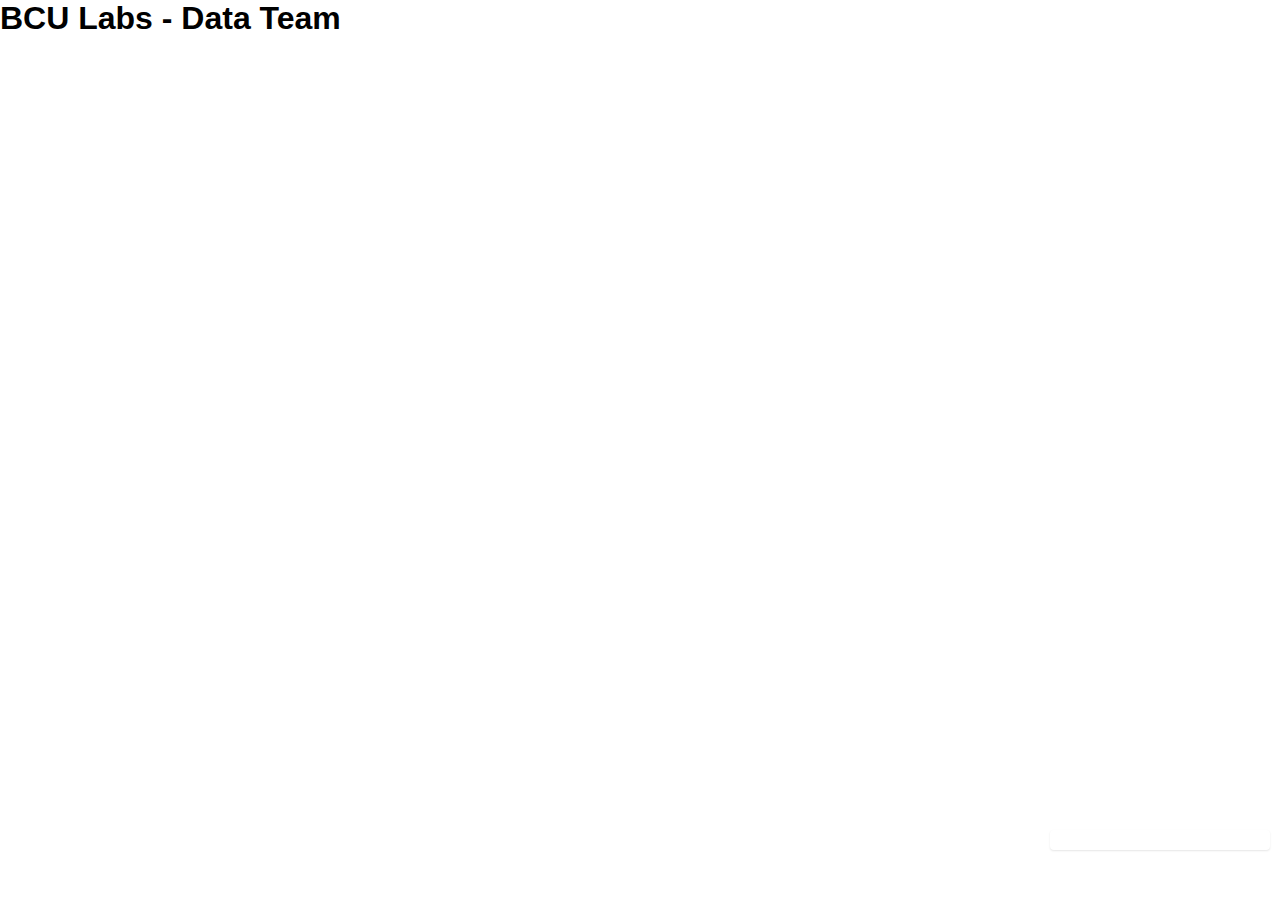
<file: index.html>
<html lang="en">
<head>
    <meta charset="utf-8">
    <title>BCU Labs / STN Stressmap</title>
    <meta name="viewport"
          content="initial-scale=1,maximum-scale=1,user-scalable=no">
    <link href="https://api.mapbox.com/mapbox-gl-js/v3.6.0/mapbox-gl.css"
          rel="stylesheet">
    <script src="https://api.mapbox.com/mapbox-gl-js/v3.6.0/mapbox-gl.js"></script>
    <link href="./style.css" rel="stylesheet">
</head>
<body>
<h1>BCU Labs - Data Team</h1>
<div id="map"></div>

<!-- Info panel in top-left -->
<div id="info-panel">
    <div class="panel-content">
        <!-- Content populated by JavaScript -->
    </div>
</div>

<div class="map-overlay" id="legend"></div>

<script src="https://api.mapbox.com/mapbox-gl-js/v3.6.0/mapbox-gl.js"></script>
<script src="./index.js"></script>
</body>
</html>
</file>
<file: style.css>
body {
    margin: 0;
    padding: 0;
    font-family: 'Helvetica Neue', Arial, Helvetica, sans-serif;
    user-select: none; /* Prevent text selection on UI elements */
    -webkit-user-select: none;
    -moz-user-select: none;
    -ms-user-select: none;
}

table {
    font-size: 12px;
    user-select: text; /* Allow text selection in tables */
    -webkit-user-select: text;
    -moz-user-select: text;
    -ms-user-select: text;
}

#map {
    position: absolute;
    top: 0;
    bottom: 0;
    width: 100%;
}

/*
.mapboxgl-popup { // override style for more shadow
   background: white;
   box-shadow: 0 1px 2px rgba(0,0,0,.7);
   border: 1px solid rgba(0,0,0,.5);
}
.mapboxgl-popup {
   filter: drop-shadow(0 0 5px #000}!important;
}
.mapboxgl-popup-content {
   padding: 2px;
}
.mapbox-popup-tip {
   border-top: 1px solid #000;
}
*/


.mapboxgl-popup {
    filter: drop-shadow(0 0 4px rgba(0,0,0,.5));
 }

/* Add a border and shadow to the rounded rectangle */
.mapboxgl-popup-content {
   padding: 2px;
}

/* Move the content above the :before element so shape doesn't cover content */
.mapboxgl-popup-content div {
    position: relative;
    z-index: 5;
}

/* New triangular tip, to enable box shadow */
.mapboxgl-popup-content:before {
    content: '';
    position: absolute;
    top: -15px;
    left: 0;
    height: 15px;
    width: 15px;
    background: white;
    clip-path: polygon(0 0, 100% 100%, 0 100%); // triangle shape
    border-bottom: inherit;
    border-right: inherit;
    z-index: 4;
}

/* Hide the old tip */
.mapboxgl-popup-tip { display: none; }


/* 
 * Info panel styles
 */

#info-panel {
    position: absolute;
    top: 10px;
    left: 10px;
    bottom: 10px;
    width: 400px;
    background-color: #fff;
    border-radius: 8px;
    box-shadow: 0 2px 8px rgba(0, 0, 0, 0.15);
    overflow-y: auto;
    z-index: 1000;
    display: none; /* Initially hidden */
    font-family: 'Helvetica Neue', Arial, Helvetica, sans-serif;
    user-select: text; /* Allow text selection in panel content */
    -webkit-user-select: text;
    -moz-user-select: text;
    -ms-user-select: text;
}

.panel-content {
    padding: 16px;
}

.panel-header {
    font-weight: bold;
    font-size: 16px;
    margin-bottom: 12px;
    padding-bottom: 8px;
    border-bottom: 1px solid #eee;
    user-select: none; /* Prevent selection of headers */
    -webkit-user-select: none;
    -moz-user-select: none;
    -ms-user-select: none;
}

.panel-close {
    position: absolute;
    top: 8px;
    right: 12px;
    background: none;
    border: none;
    font-size: 18px;
    cursor: pointer;
    color: #666;
    user-select: none;
    -webkit-user-select: none;
    -moz-user-select: none;
    -ms-user-select: none;
}

.panel-close:hover {
    color: #000;
}
.map-overlay {
    background-color: #fff;
    font: 12px/20px 'Helvetica Neue', Arial, Helvetica, sans-serif;
    position: absolute;
    padding: 8px;
    border-radius: 4px;
    box-shadow: 0 1px 2px rgb(0 0 0 / 10%);
    user-select: none;
    -webkit-user-select: none;
    -moz-user-select: none;
    -ms-user-select: none;
}

#legend {
    padding: 10px;
    box-shadow: 0 1px 2px rgb(0 0 0 / 10%);
    line-height: 18px;
    margin-bottom: 40px;
    bottom: 10px;
    right: 10px;
    width: 200px; /* Increased width */
}

.legend-key {
    display: inline-block;
    border-radius: 20%;
    width: 10px;
    height: 10px;
    margin-right: 8px;
}

.legend-item {
    display: flex;
    align-items: center;
    margin-bottom: 8px;
    font-size: 12px;
    line-height: 16px;
    user-select: none;
    -webkit-user-select: none;
    -moz-user-select: none;
    -ms-user-select: none;
}

.zoom-display {
    margin-top: 15px;
    padding-top: 10px;
    border-top: 1px solid #ddd;
    font-size: 11px;
    color: #666;
    user-select: none;
    -webkit-user-select: none;
    -moz-user-select: none;
    -ms-user-select: none;
}
</file>
